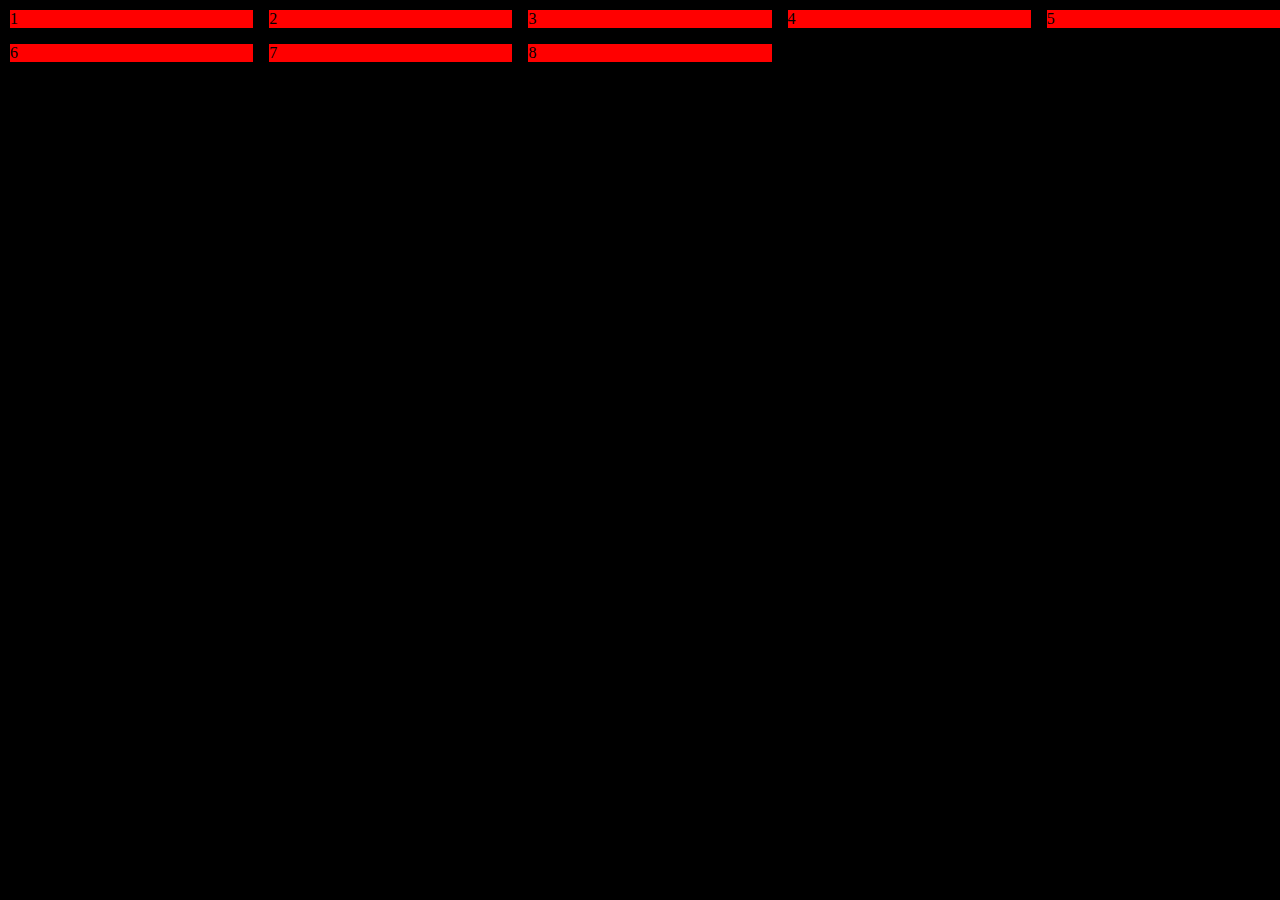
<file: gridexp.html>
<!DOCTYPE html>
<html lang="en">
<head>
    <meta charset="UTF-8">
    <meta http-equiv="X-UA-Compatible" content="IE=edge">
    <link rel="stylesheet" href="gridexp.css">
    <meta name="viewport" content="width=device-width, initial-scale=1.0">
    <title>grid exp</title>
</head>
<body>
    <div class="container">
        <div class="grid">1</div>
        <div class="grid">2</div>
        <div class="grid">3</div>
        <div class="grid">4</div>
        <div class="grid">5</div>
        <div class="grid">6</div>
        <div class="grid">7</div>
        <div class="grid">8</div>
    </div>
</body>
</html>
</file>
<file: gridexp.css>
*{
    margin: 0px;
    padding: 0px;
}
body{
    background-color: black;
}
.container{
    
    width: 100%;
    margin: 10px;
    display: grid;
    grid-template-columns: repeat(auto-fit,minmax(240px,1fr));
    /* border: 10px solid yellow; */
    gap: 1rem;
}
.grid{
    background-color: red;
}
</file>
